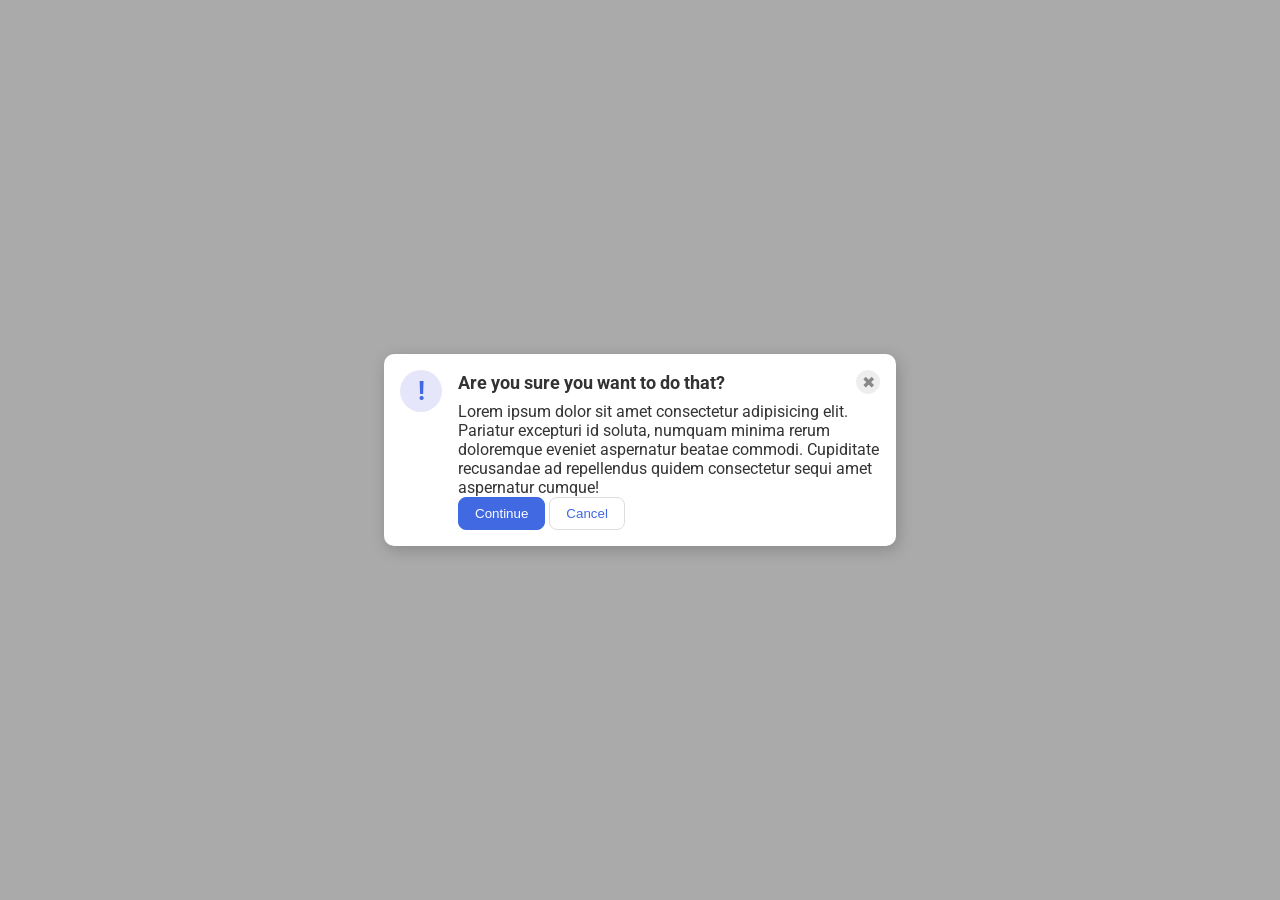
<file: foundations/flex/05-flex-modal/index.html>
<!DOCTYPE html>
<html lang="en">
  <head>
    <meta charset="UTF-8">
    <meta http-equiv="X-UA-Compatible" content="IE=edge">
    <meta name="viewport" content="width=device-width, initial-scale=1.0">
    <link rel="stylesheet" href="style.css">
    <title>Modal</title>
  </head>
  <body>
    
    <div class="modal"> 
        <div class="icon">!</div>
        <div class="container">
          <div class="header">Are you sure you want to do that?
            <button class="close-button">✖</button>
          </div>
          <div class="text">Lorem ipsum dolor sit amet consectetur adipisicing elit. Pariatur excepturi id soluta, numquam minima rerum doloremque eveniet aspernatur beatae commodi. Cupiditate recusandae ad repellendus quidem consectetur sequi amet aspernatur cumque!</div>
          <button class="continue">Continue</button>
          <button class="cancel">Cancel</button>
      </div>
    </div>
  </body>
</html>
</file>
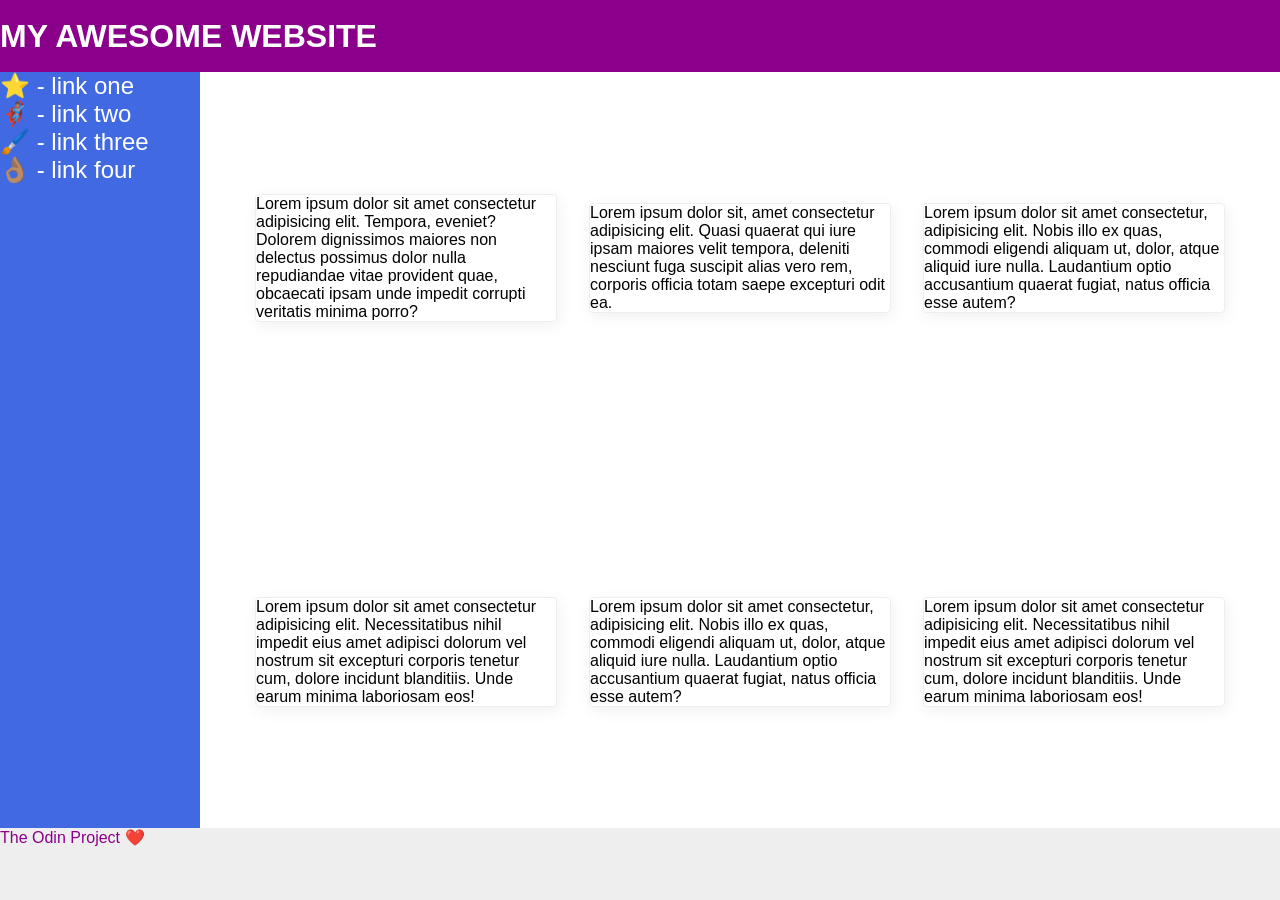
<file: foundations/flex/07-flex-layout-2/index.html>
<!DOCTYPE html>
<html lang="en">
  <head>
    <meta charset="UTF-8">
    <meta http-equiv="X-UA-Compatible" content="IE=edge">
    <meta name="viewport" content="width=device-width, initial-scale=1.0">
    <title>The Holy Grail</title>
    <link rel="stylesheet" href="style.css">
  </head>
  <body>
    <div class="container">
      <div class="header">
      MY AWESOME WEBSITE
      </div>
      <div class="content">
        <div class="sidebar">
          <ul>
            <li><a href="#">⭐  - link one</a></li>
            <li><a href="#">🦸🏽‍♂️  - link two</a></li>
            <li><a href="#">🖌️  - link three</a></li>
            <li><a href="#">👌🏽  - link four</a></li>
          </ul>
        </div>
        <div class="cards">
          <div class="card">Lorem ipsum dolor sit amet consectetur adipisicing elit. Tempora, eveniet? Dolorem dignissimos maiores non delectus possimus dolor nulla repudiandae vitae provident quae, obcaecati ipsam unde impedit corrupti veritatis minima porro?</div>
          <div class="card">Lorem ipsum dolor sit, amet consectetur adipisicing elit. Quasi quaerat qui iure ipsam maiores velit tempora, deleniti nesciunt fuga suscipit alias vero rem, corporis officia totam saepe excepturi odit ea.</div>
          <div class="card">Lorem ipsum dolor sit amet consectetur, adipisicing elit. Nobis illo ex quas, commodi eligendi aliquam ut, dolor, atque aliquid iure nulla. Laudantium optio accusantium quaerat fugiat, natus officia esse autem?</div>
          <div class="card">Lorem ipsum dolor sit amet consectetur adipisicing elit. Necessitatibus nihil impedit eius amet adipisci dolorum vel nostrum sit excepturi corporis tenetur cum, dolore incidunt blanditiis. Unde earum minima laboriosam eos!</div>
          <div class="card">Lorem ipsum dolor sit amet consectetur, adipisicing elit. Nobis illo ex quas, commodi eligendi aliquam ut, dolor, atque aliquid iure nulla. Laudantium optio accusantium quaerat fugiat, natus officia esse autem?</div>
          <div class="card">Lorem ipsum dolor sit amet consectetur adipisicing elit. Necessitatibus nihil impedit eius amet adipisci dolorum vel nostrum sit excepturi corporis tenetur cum, dolore incidunt blanditiis. Unde earum minima laboriosam eos!</div>
        </div>
      </div>
     <div class="footer">
      The Odin Project ❤️
     </div>
    </div>
  </body>
</html>
</file>
<file: foundations/flex/05-flex-modal/style.css>
@import url('https://fonts.googleapis.com/css2?family=Roboto:wght@400;700&display=swap');

html, body {
  height: 100%;
}

body {
  font-family: Roboto, sans-serif;
  margin: 0;
  background: #aaa;
  color: #333;
  /* I'll give you this one for free lol */
  display: flex;
  align-items: center;
  justify-content: center;
}

.modal {
  background: white;
  width: 480px;
  border-radius: 10px;
  box-shadow: 2px 4px 16px rgba(0,0,0,.2);
  display: flex;
  gap: 16px;
  padding: 16px;
}
.header {
  display: flex;
  align-items: center;
  justify-content: space-between;
  font-size: 18px;
  font-weight: 700;
  margin-bottom: 8px;
}
.icon {
  color: royalblue;
  font-size: 26px;
  font-weight: 700;
  background: lavender;
  width: 42px;
  height: 42px;
  border-radius: 50%;
  display: flex;
  align-items: center;
  justify-content: center;
  flex-shrink: 0;
}

.close-button {
  background: #eee;
  border-radius: 50%;
  color: #888;
  font-weight: 400;
  font-size: 16px;
  height: 24px;
  width: 24px;
  display: flex;
  align-items: center;
  justify-content: center;
  border: 1px solid #eee;
  padding: 0;
}

button {
  cursor: pointer;
  padding: 8px 16px;
  border-radius: 8px;
}

button.continue {
  background: royalblue;
  border: 1px solid royalblue;
  color: white;
}

button.cancel {
  background: white;
  border: 1px solid #ddd;
  color: royalblue;
}
</file>
<file: foundations/flex/07-flex-layout-2/style.css>
body {
  font-family: -apple-system, BlinkMacSystemFont, 'Segoe UI', Roboto, Oxygen, Ubuntu, Cantarell, 'Open Sans', 'Helvetica Neue', sans-serif;
  margin: 0;
  min-height: 100vh;
}
.container {
  display: flex;
  min-height: 100vh;
  flex-direction: column;
}
.header {
  height: 72px;
  background: darkmagenta;
  color: white;
  font-size: 32px;
  font-weight: 900;
  display: flex;
  align-items: center;
}
.content {
  display: flex;
  flex: 1;
}
ul {
  list-style-type: none;
  margin: 0;
  padding: 0;
}
a {
  color: white;
  text-decoration: none;
  font-size: 24px;
}
.footer {
  height: 72px;
  background: #eee;
  color: darkmagenta;
}

.sidebar {
  width: 200px;
  background: royalblue;
  box-sizing: border-box;
  flex-shrink: 0;
}
.cards {
  display: flex;
  flex-wrap: wrap;
  align-items: flex-start;
  gap: 32px;
  justify-content: center;
  align-items: center;
}
.card {
  border: 1px solid #eee;
  box-shadow: 2px 4px 16px rgba(0,0,0,.06);
  border-radius: 4px;
  flex-basis: 300px;
}
</file>
